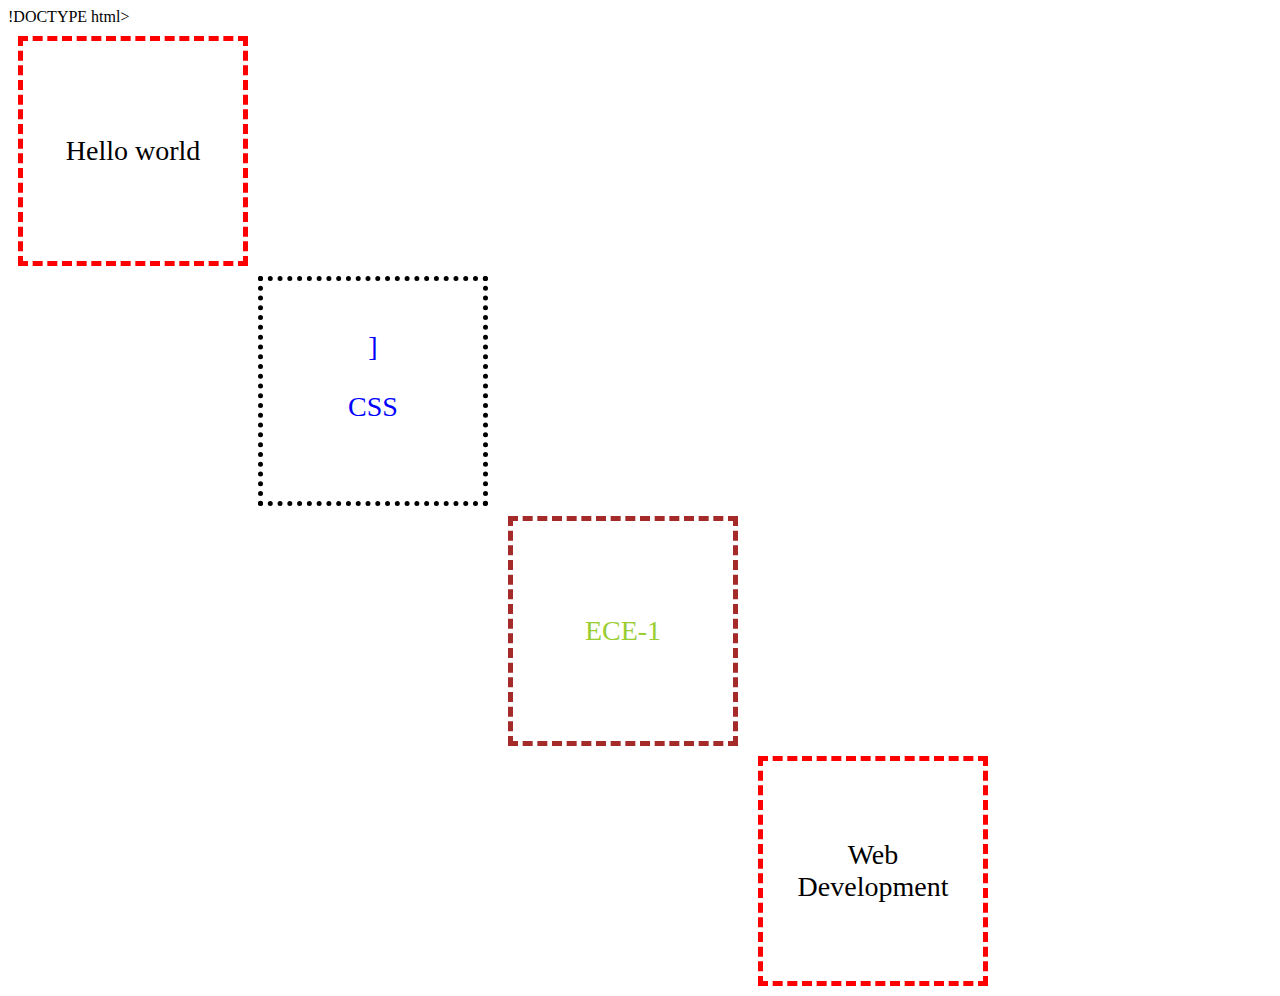
<file: index.html>
!DOCTYPE html>
<html lang="en">
<head>
    <meta charset="UTF-8">
    <meta name="viewport" content="width=device-width, initial-scale=1.0">
    <title>CSS Selectors</title>
    <link rel="stylesheet" href="./style.css">
<body>
    <!-- <p>Hello Word</p>
    <p class="jk" id="jk1">ECE1</p> -->
    <div class="jk" id="box1">
        <p>Hello world</p>
    </div>
    <div class="jk" id="box2">]
        <p>CSS</p>
    </div>
    <div class="jk" id="box3">
        <p>ECE-1</p>
    </div>
    <div class="jk" id="box4">
        <p>Web Development</p>
    </div>
    
</body>
</html>
</file>
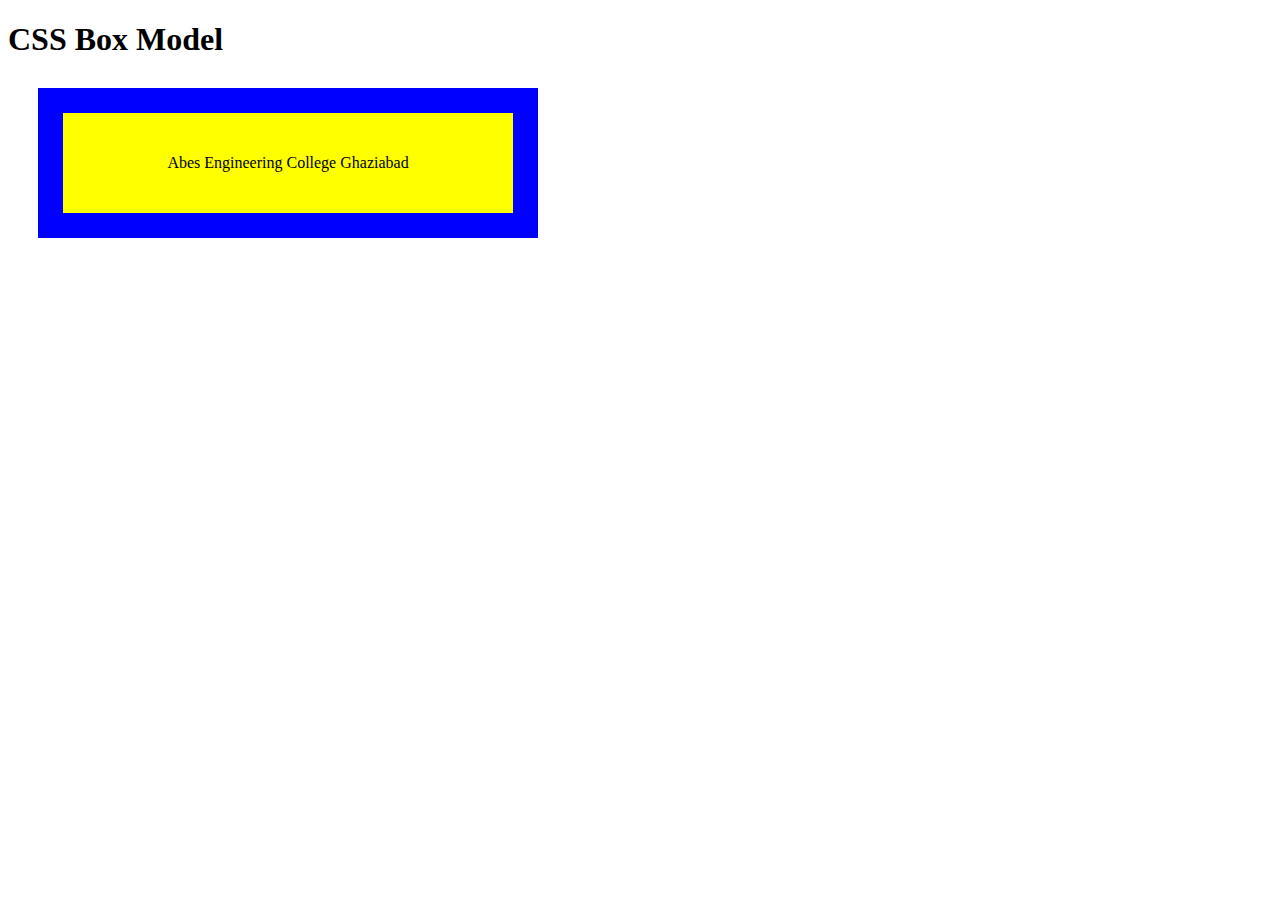
<file: assignment3.html>
<!DOCTYPE html>
<html lang="en">
<head>
    <meta charset="UTF-8">
    <meta name="viewport" content="width=device-width, initial-scale=1.0">
    <title>CSS Box Model</title>
    <link rel="stylesheet" href="stlye1.css">
</head>
<body>
    <h1>CSS Box Model</h1>
    <div class="box">
        <p>Abes Engineering College Ghaziabad</p>
    </div>
    
</body>
</html>
</file>
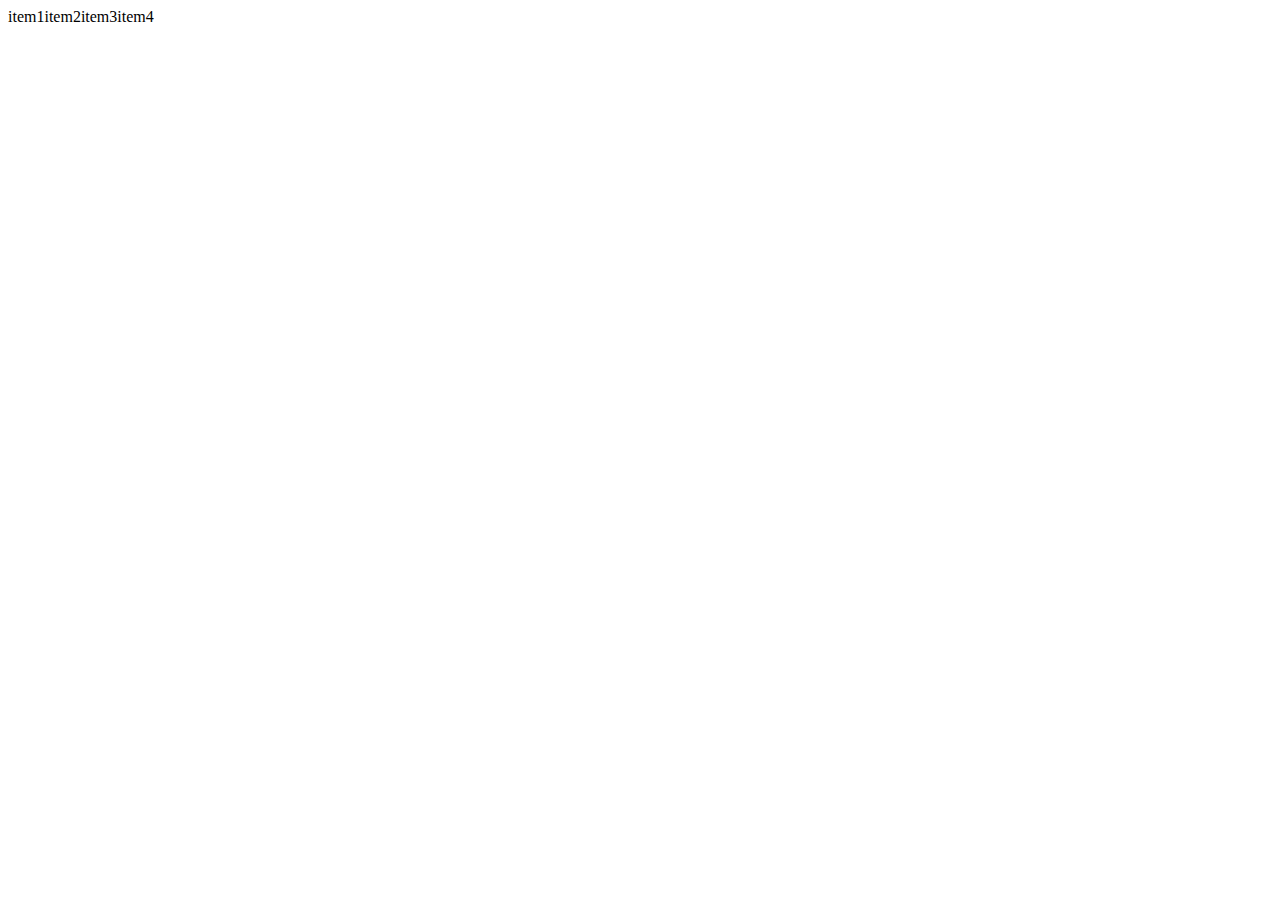
<file: flexbox.html>
<!DOCTYPE html>
<html lang="en">
<head>
    <meta charset="UTF-8">
    <meta name="viewport" content="width=device-width, initial-scale=1.0">
    <title>Flexbox</title>
    <link rel="stylesheet" href="styling.css">
</head>
<body>
    <div class="container">  
        <div class="item">item1</div>
        <div class="item">item2</div>
        <div class="item">item3</div>
        <div class="item">item4</div>
    </div>
    
</body>
</html>
</file>
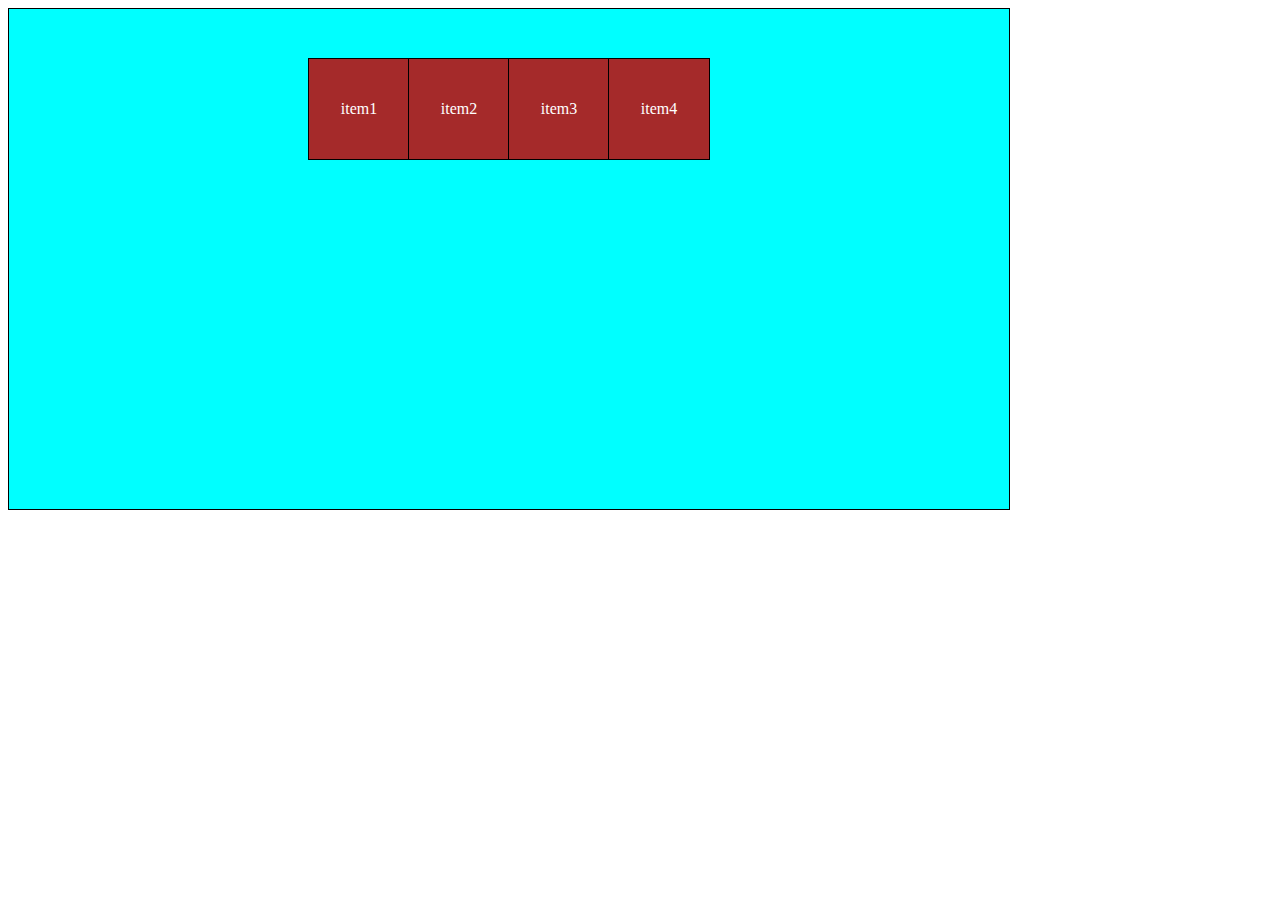
<file: grid.html>
<!DOCTYPE html>
<html lang="en">
<head>
    <meta charset="UTF-8">
    <meta name="viewport" content="width=device-width, initial-scale=1.0">
    <title>Grid</title>
    <link rel="stylesheet" href="style2.css">
</head>
<body>
    <div class="container">
        <div class="item item1">item1</div>
        <div class="item item2">item2</div>
        <div class="item item3">item3</div>
        <div class="item item4">item4</div>
    </div>
    
</body>
</html>
</file>
<file: style.css>
.jk{
    font-size: 28px;
    height: 200px;
    width: 200px;
    text-align: center;
    align-content: center;
}
#box1{
    color: black;
    padding: 10px;
    border: 5px dashed red;
    margin: 10px;
}
#box2{
    color: blue;
    padding: 10px;
    border: 5px dotted black;
    margin: 10px 10px 10px 250px;
}
#box3{
    color: yellowgreen;
    padding: 10px;
    border: 5px dashed brown;
    margin: 10px 10px 10px 500px;
}
#box4{
    color: black;
    padding: 10px;
    border: 5px dashed red;
    margin: 10px 10px 10px 750px;

}
</file>
<file: stlye1.css>
.box{
    width: 400px;
    background-color: yellow;
    padding: 25px;
    border: 25px solid blue;
    margin: 30px;
    text-align: center;
    
}
</file>
<file: styling.css>
.container{
    display: flex ;
}
</file>
<file: style2.css>
.container{
    display: grid;
    height: 500px;
    width: 1000px;
    background-color: aqua;
    border: 1px solid black;
    /* grid-template-columns: 1fr 1fr 1fr 1fr; */
    grid-template-columns: 100px 100px 100px 100px;
    grid-template-rows: 100px 100px 100px 100px;
    /* grid-template-columns: repeat(4,1fr);
    grid-template-rows: repeat(3,1fr); */
    /* grid-template-areas: "header header header header" "main main . sidebar" "footer footer footer footer"; */
    /* column-gap: 15px;
    row-gap: 15px; */
    justify-items: center;
    align-items: center;
    justify-content: center;
    align-content: center;


}

.item{
    height: 100px;
    width: 100px;
    background-color: brown;
    border: 1px solid black;
    text-align: center;
    align-content: center;
    color: white;
}

/* .item1{
    grid-area: header;
}

.item2{
    grid-area: main;
}

.item3{
    grid-area: sidebar;
}

.item4{
    grid-area: footer;
} */
</file>
